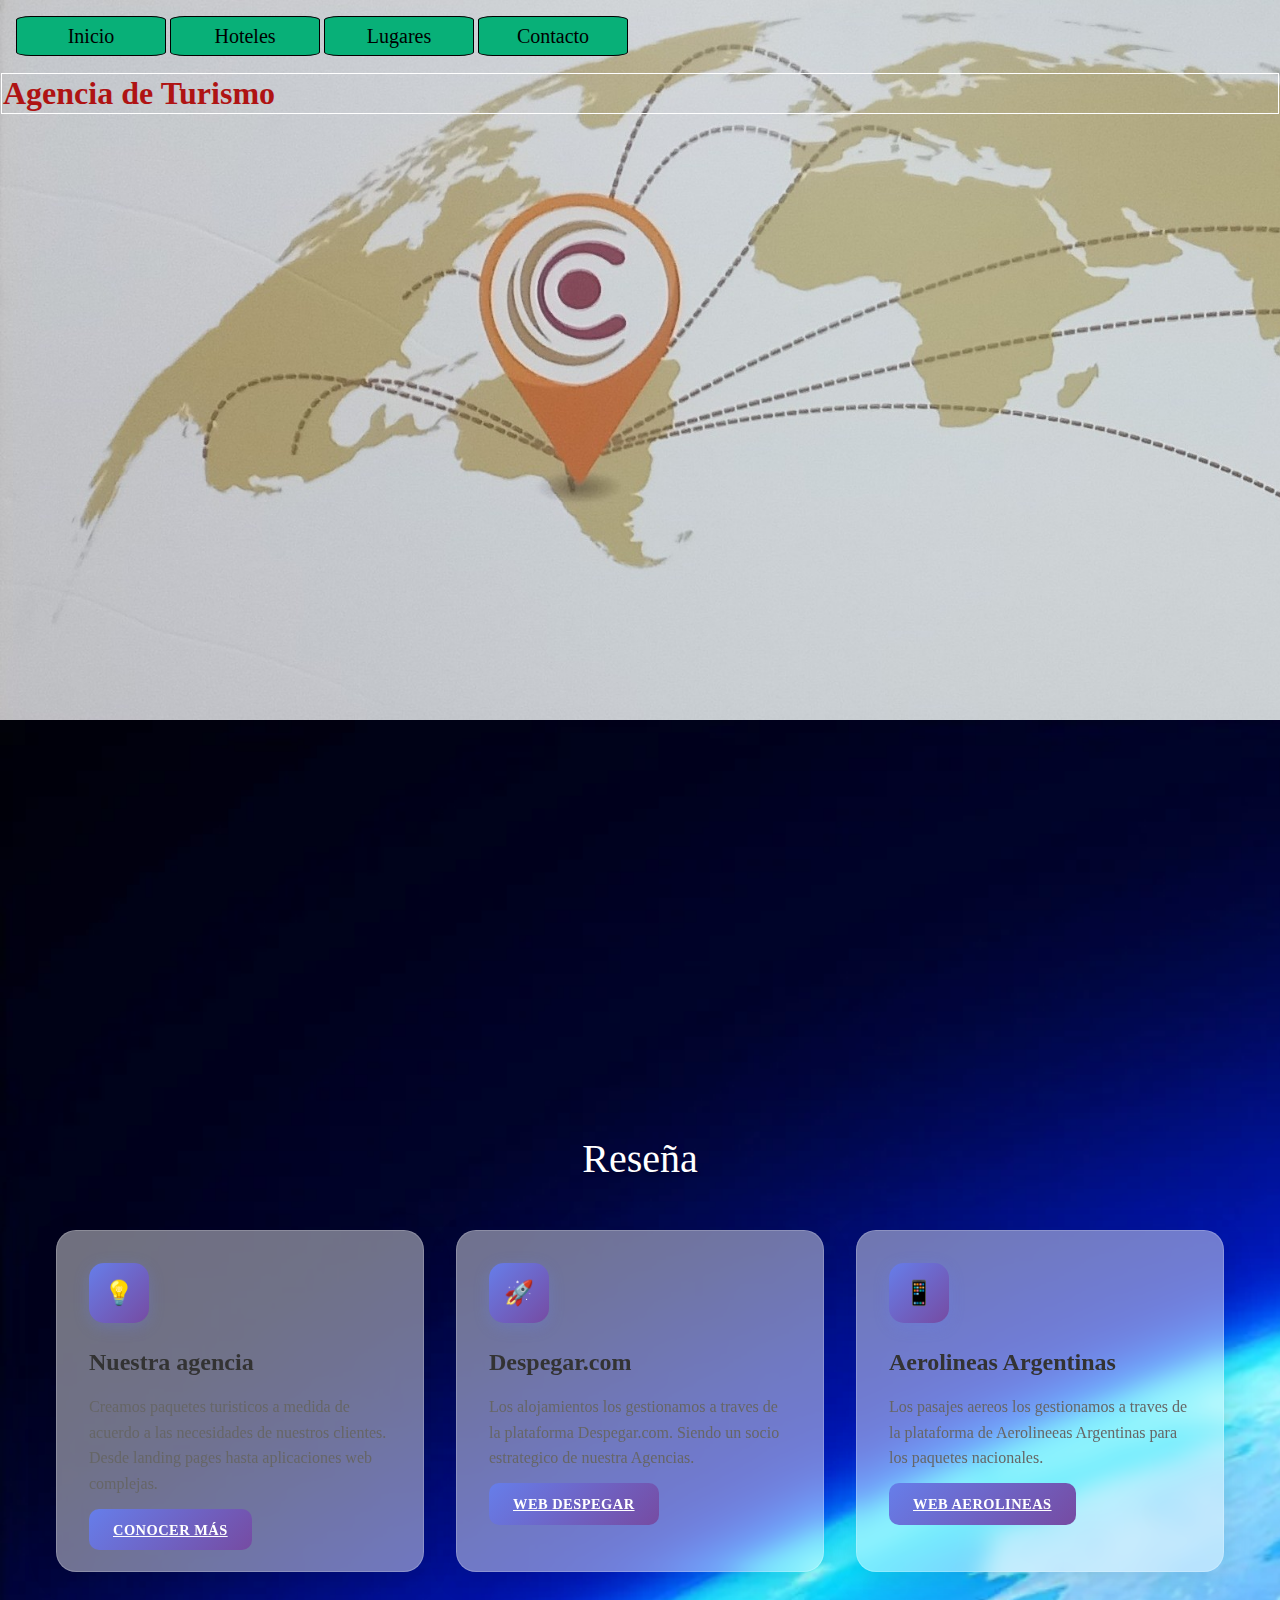
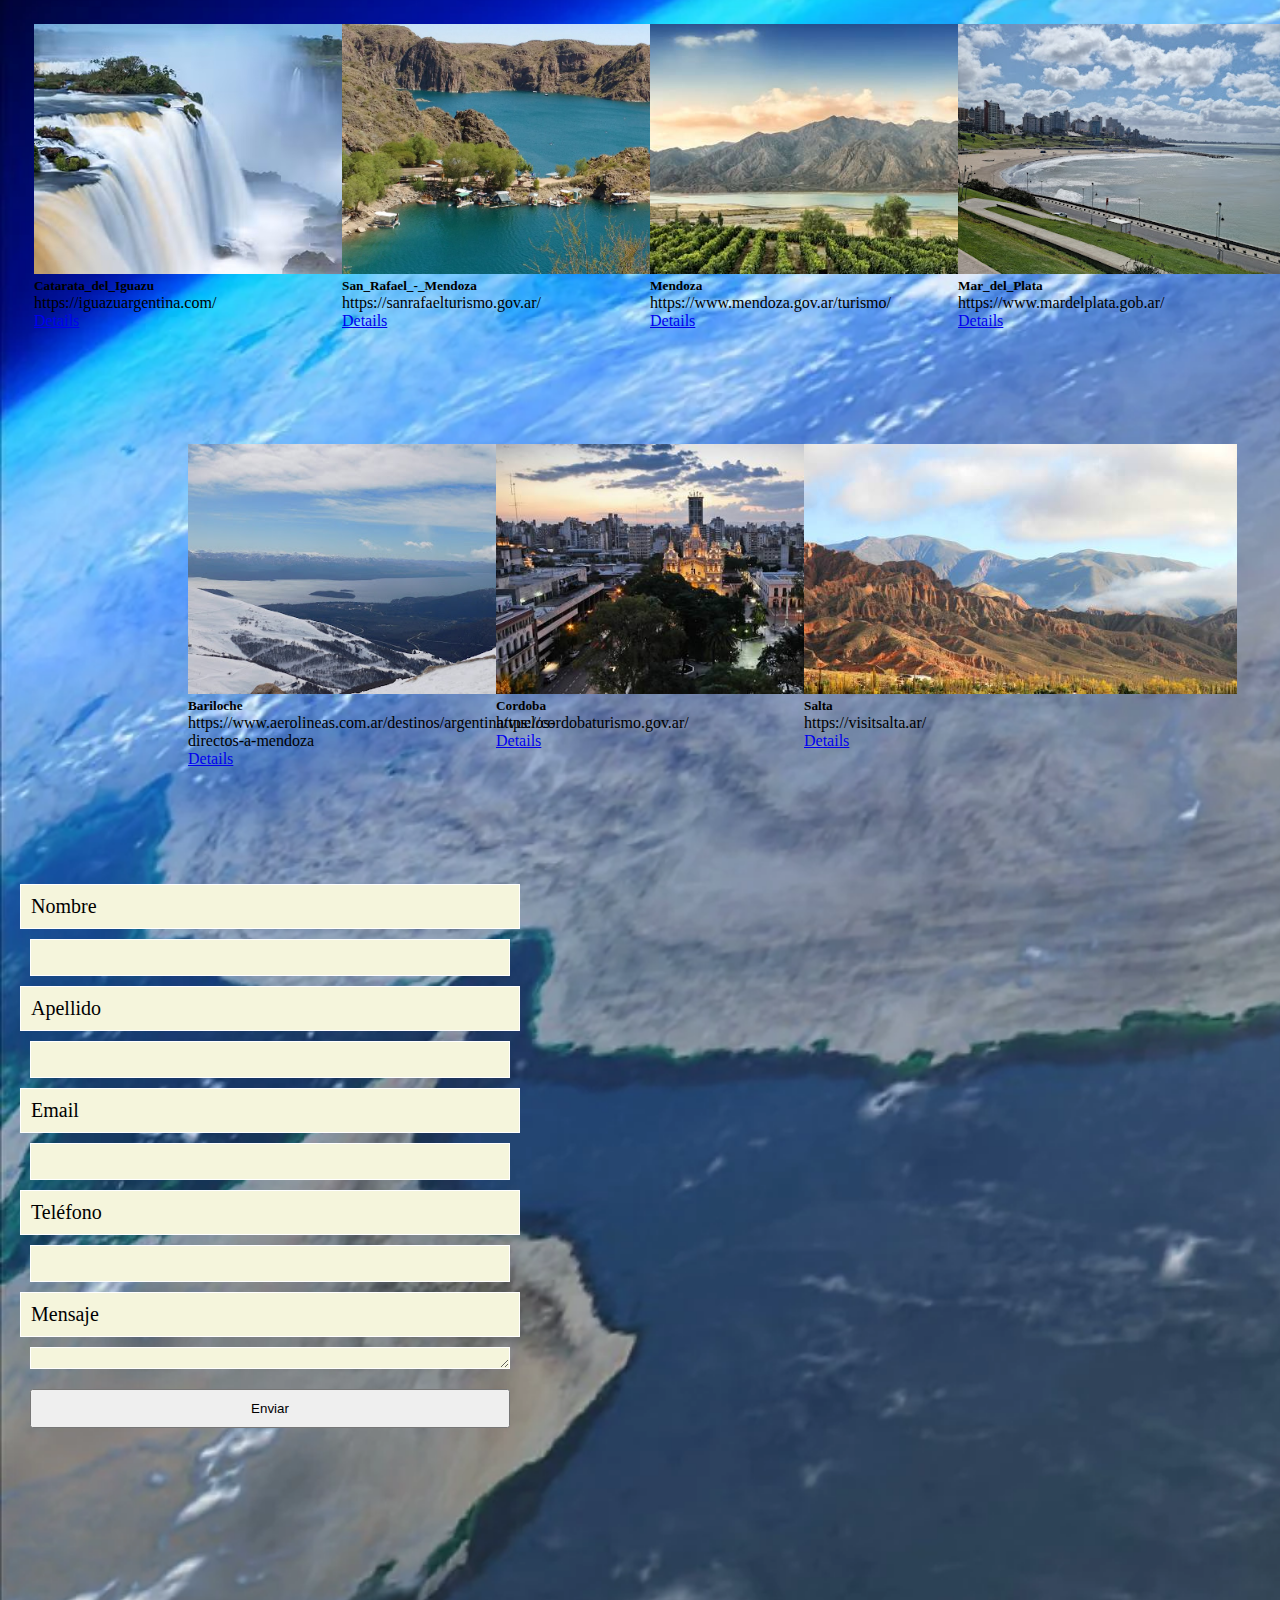
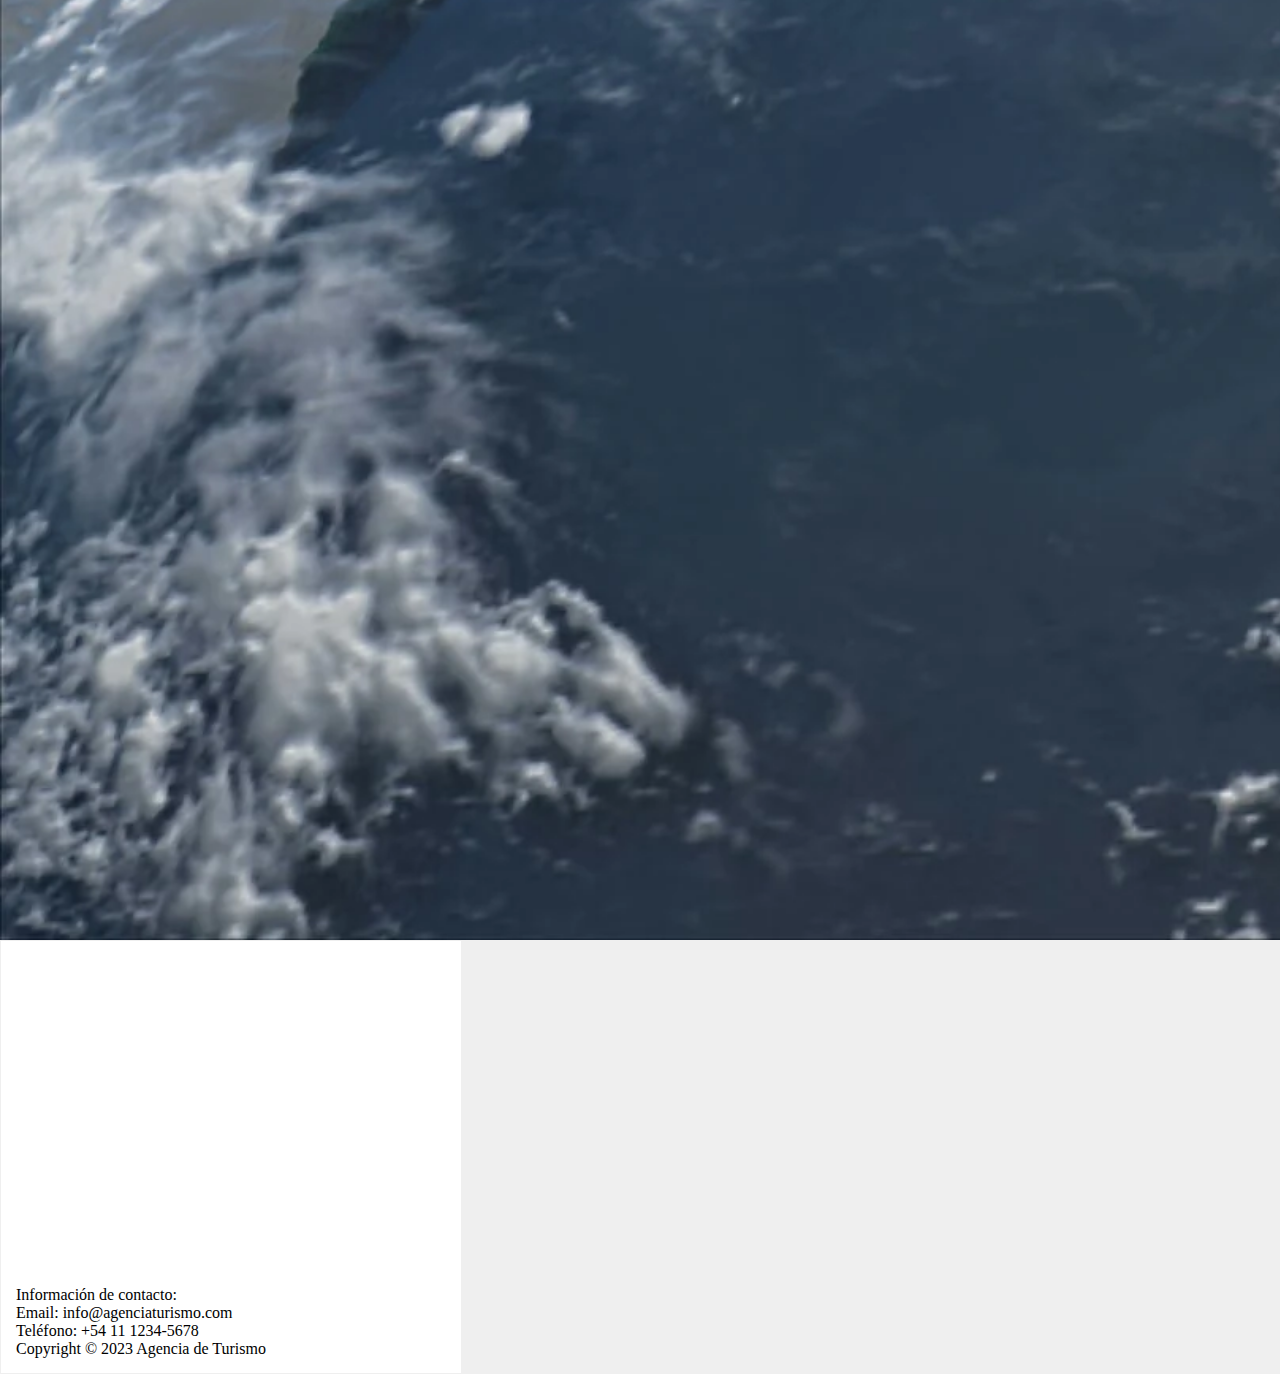
<file: index.html>
<!DOCTYPE html>
<html lang="es">
<head>
    <meta charset="UTF-8">
    <meta name="viewport" content="width=device-width, initial-scale=1.0">
    <title>Agencia_de_turismo</title>
    <link rel="stylesheet" href="style.css">
</head>
<body>
    <header class="fondotelon">
        <nav class="header-menu">
            <ul>
                <li class="cuatro"><a href="index.html">Inicio</a></li>
                <li class="cuatro"><a href="hoteles.html">Hoteles</a></li>
                <li class="cuatro"><a href="details.html">Lugares</a></li>
                <li class="cuatro"><a href="contact.html">Contacto</a></li>
            </ul>
        </nav>
        <div>
            <h1>Agencia de Turismo</h1>
            
        </div>
    </header>
    <main class="fondotelon2">
        <div>
            <div class="video">
                <iframe 
                width="681" 
                height="383" 
                src="https://www.youtube.com/embed/tdcB-qHb_7Q" 
                title="Mendoza, Manso Destino" 
                frameborder="0" 
                allow="accelerometer; autoplay; clipboard-write; encrypted-media; gyroscope; picture-in-picture; web-share" 
                referrerpolicy="strict-origin-when-cross-origin" 
                allowfullscreen
                >
                </iframe>   
            </div>
            <div>
                <section class="papers-section">
                    <h2 class="section-title">Reseña</h2>
        
                    <div class="papers-grid">
                        <div class="paper">
                            <div class="paper-icon">💡</div>
                            <h3 class="paper-title">Nuestra agencia</h3>
                            <p class="paper-description">
                            Creamos paquetes turisticos a medida de acuerdo a las necesidades de nuestros clientes.                            Desde landing pages hasta aplicaciones web complejas.
                            </p>
                            <a href="#footer" class="paper-button">Conocer Más</a>
                        </div>
            
                        <div class="paper">
                            <div class="paper-icon">🚀</div>
                            <h3 class="paper-title">Despegar.com</h3>
                            <p class="paper-description">
                            Los alojamientos los gestionamos a traves de la plataforma Despegar.com.
                            Siendo un socio estrategico de nuestra Agencias.
                            </p>
                            <a href="https://www.despegar.com" target="_blank" class="paper-button">Web Despegar</a>
                        </div>
            
                        <div class="paper">
                            <div class="paper-icon">📱</div>
                            <h3 class="paper-title">Aerolineas Argentinas</h3>
                            <p class="paper-description">
                            Los pasajes aereos los gestionamos a traves de la plataforma de Aerolineeas Argentinas para los paquetes nacionales.
                            </p>
                            <a href="https://www.aerolineas.com.ar" target="_blank" class="paper-button">Web Aerolineas</a>
                        </div>
                    </div>
                </section>
            </div>
            <div class="container-box2">
                <div class="eventos" id='eventscomp'>
            
                </div>
            </div>
            <div>
                <form action="https://formspree.io/f/xnndkbdo" method="POST">
                    <label for="nombre">Nombre</label>
                    <input type="text" name="nombre">
                    <label for="apellido">Apellido</label>
                    <input type="text" name="apellido">
                    <label for="email">Email</label>
                    <input type="email" name="email">
                    <label for="telefono">Teléfono</label>
                    <input type="number" name="telefono">
                    <label for="mensaje">Mensaje</label>
                    <textarea name="" id="" cols="30" rows="10"></textarea>
                    <button type="submit">Enviar</button>
                </form>
            </div>
        </div>
           
    </main>   
    <footer>
        <div class="container-maps">
            <iframe 
            src="https://www.google.com/maps/embed?pb=!1m18!1m12!1m3!1d3286.279375897679!2d-58.49042842521637!3d-34.54648115447598!2m3!1f0!2f0!3f0!3m2!1i1024!2i768!4f13.1!3m3!1m2!1s0x95bcb6c049b27a89%3A0xb4aff81f5c83b76b!2sDot%20Baires%20Shopping!5e0!3m2!1ses!2sar!4v1748189427335!5m2!1ses!2sar" 
            width="400" 
            height="300" 
            style="border:0;" 
            allowfullscreen="" 
            loading="lazy" 
            referrerpolicy="no-referrer-when-downgrade">
            </iframe>
        </div>
        <div>
            <p>Información de contacto:</p>
            <p>Email: info@agenciaturismo.com</p>
            <p>Teléfono: +54 11 1234-5678</p>
            <p>Copyright &copy; 2023 Agencia de Turismo</p>
        </div>
    </footer>
    <script src="js/target.js"></script>
    <script src="js/home.js"></script>
    <!-- <script src="js/checks.js"></script> -->
    <!-- <script src="js/filters.js"></script> -->
</body>
</html>
</file>
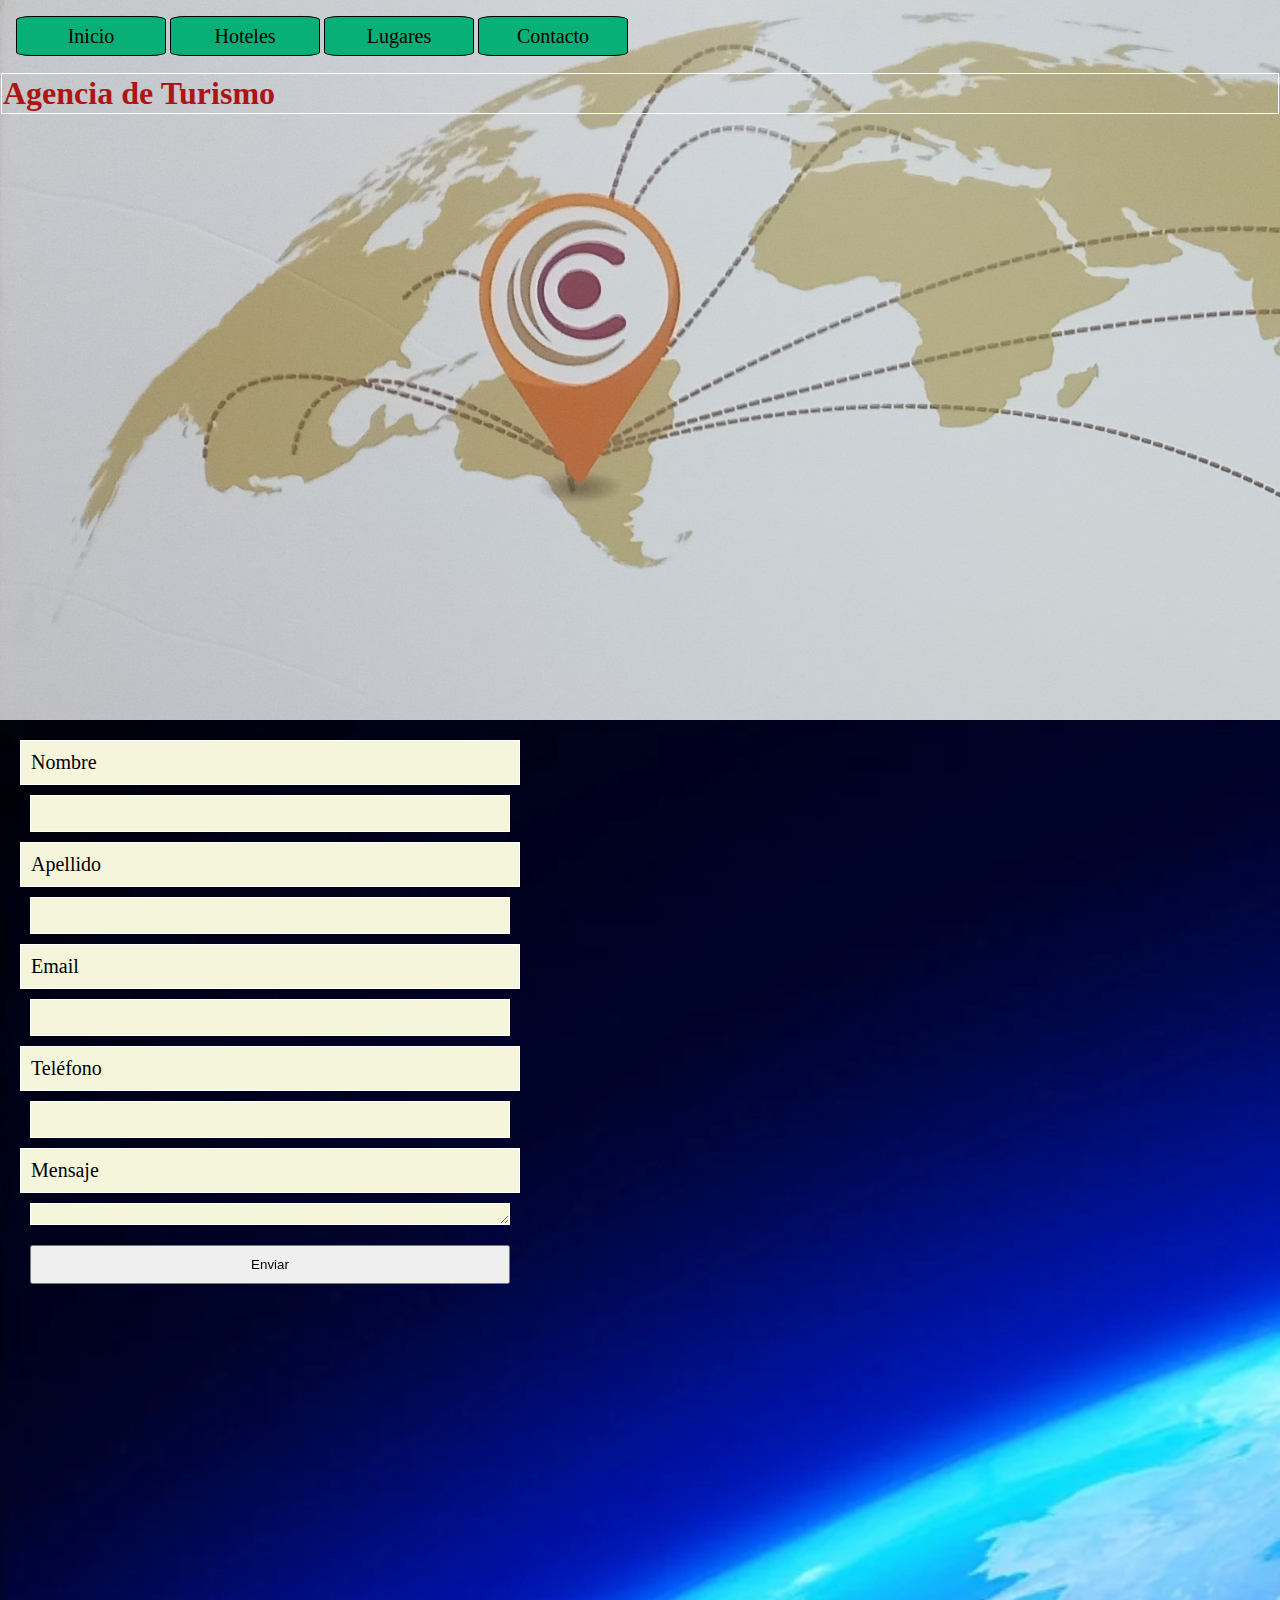
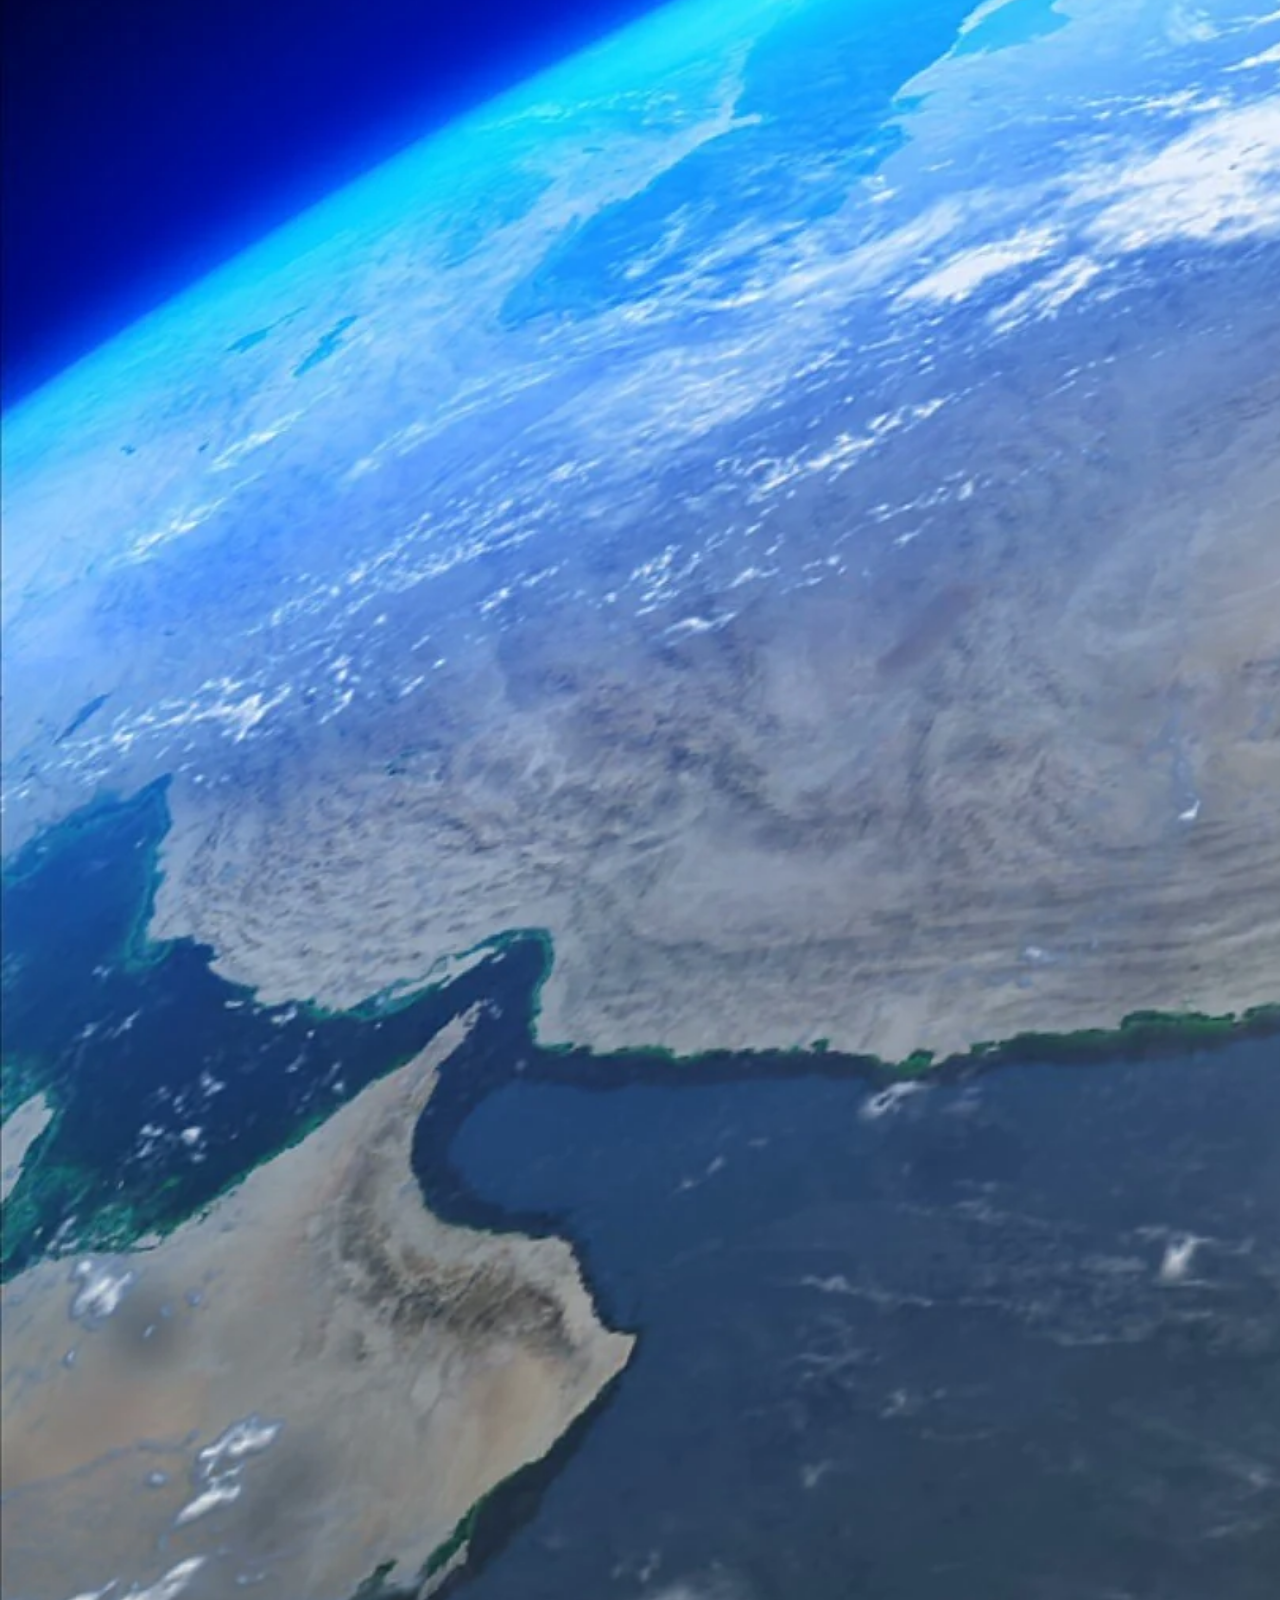
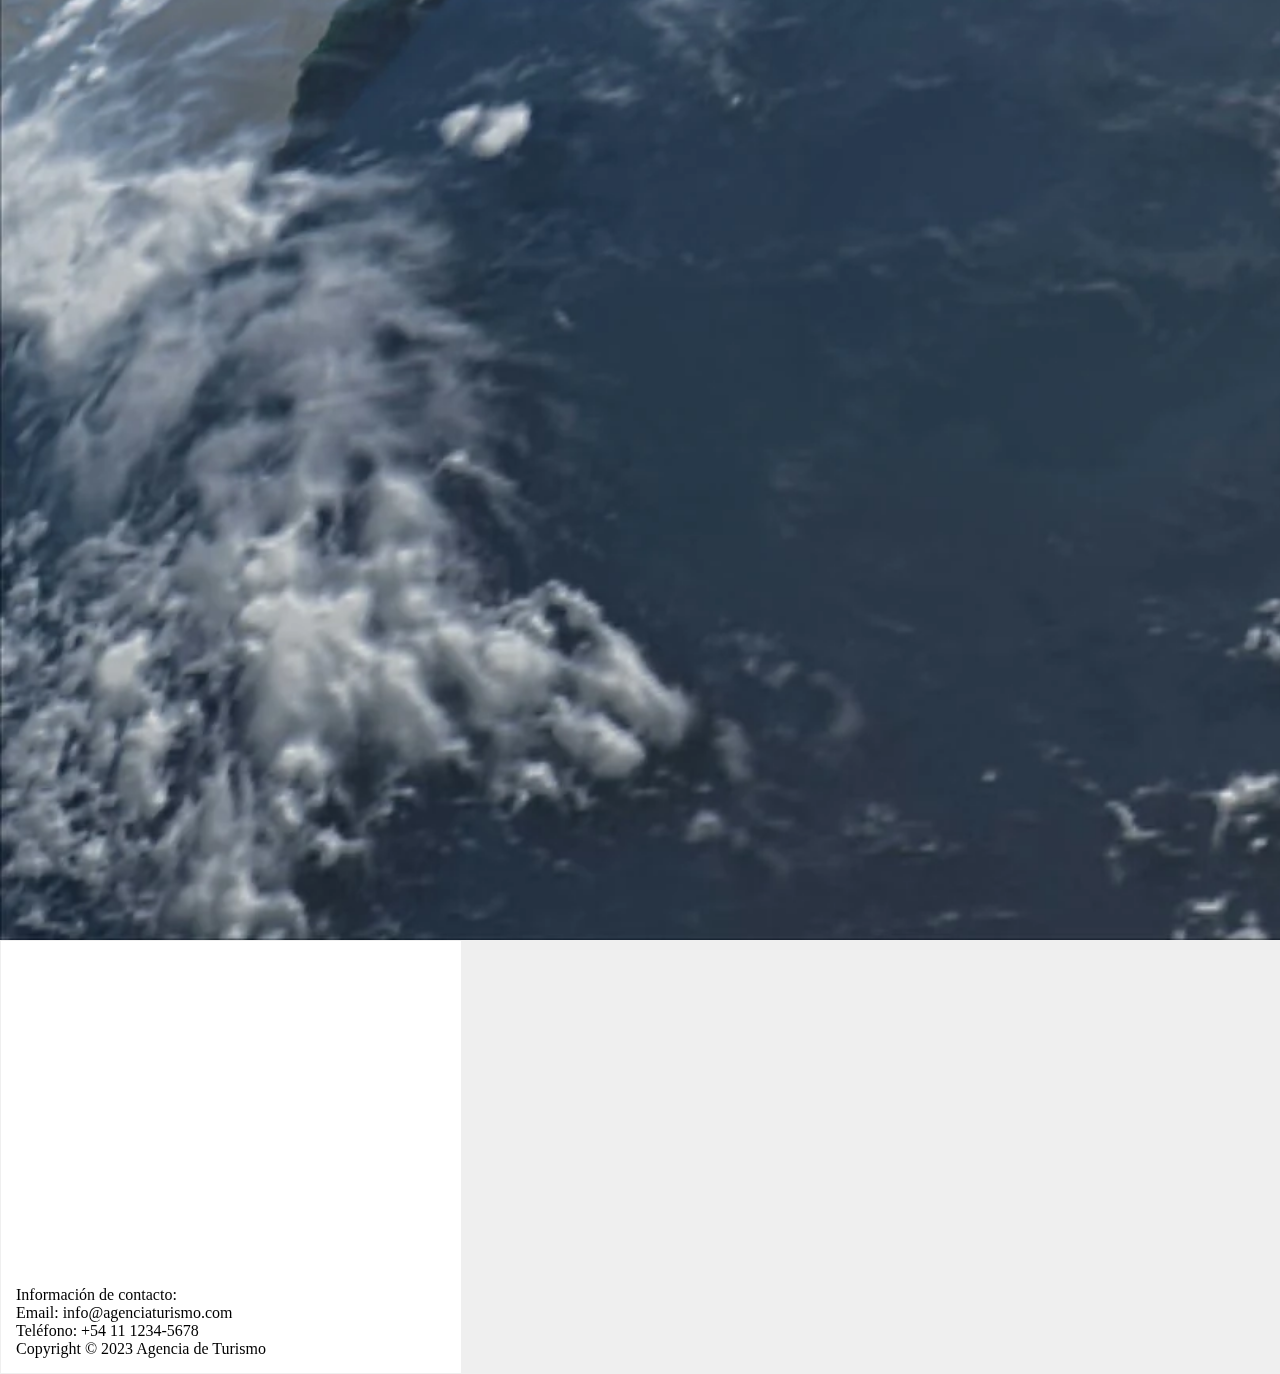
<file: contact.html>
<!DOCTYPE html>
<html lang="es">
<head>
    <meta charset="UTF-8">
    <meta name="viewport" content="width=device-width, initial-scale=1.0">
    <title>Agencia_de_turismo</title>
    <link rel="stylesheet" href="style.css">
</head>
<body>
    <header class="fondotelon">
        <nav class="header-menu">
            <ul>
                <li class="cuatro"><a href="index.html">Inicio</a></li>
                <li class="cuatro"><a href="hoteles.html">Hoteles</a></li>
                <li class="cuatro"><a href="details.html">Lugares</a></li>
                <li class="cuatro"><a href="contact.html">Contacto</a></li>
            </ul>
        </nav>
        <div>
            <h1>Agencia de Turismo</h1>
            
        </div>
    </header>
    <main class="fondotelon2">
        
        <form action="https://formspree.io/f/xnndkbdo" method="POST">
            <label for="nombre">Nombre</label>
            <input type="text" name="nombre">
            <label for="apellido">Apellido</label>
            <input type="text" name="apellido">
            <label for="email">Email</label>
            <input type="email" name="email">
            <label for="telefono">Teléfono</label>
            <input type="number" name="telefono">
            <label for="mensaje">Mensaje</label>
            <textarea name="" id="" cols="30" rows="10"></textarea>
            <button type="submit">Enviar</button>
        </form>
|           

    </main>   
    <footer>
        <div class="container-maps">
            <iframe 
            src="https://www.google.com/maps/embed?pb=!1m18!1m12!1m3!1d3286.279375897679!2d-58.49042842521637!3d-34.54648115447598!2m3!1f0!2f0!3f0!3m2!1i1024!2i768!4f13.1!3m3!1m2!1s0x95bcb6c049b27a89%3A0xb4aff81f5c83b76b!2sDot%20Baires%20Shopping!5e0!3m2!1ses!2sar!4v1748189427335!5m2!1ses!2sar" 
            width="400" 
            height="300" 
            style="border:0;" 
            allowfullscreen="" 
            loading="lazy" 
            referrerpolicy="no-referrer-when-downgrade">
            </iframe>
        </div>
        <div>
            <p>Información de contacto:</p>
            <p>Email: info@agenciaturismo.com</p>
            <p>Teléfono: +54 11 1234-5678</p>
            <p>Copyright &copy; 2023 Agencia de Turismo</p>
        </div>
    </footer>
    <script src="js/home.js"></script>
</body>
</html>
</file>
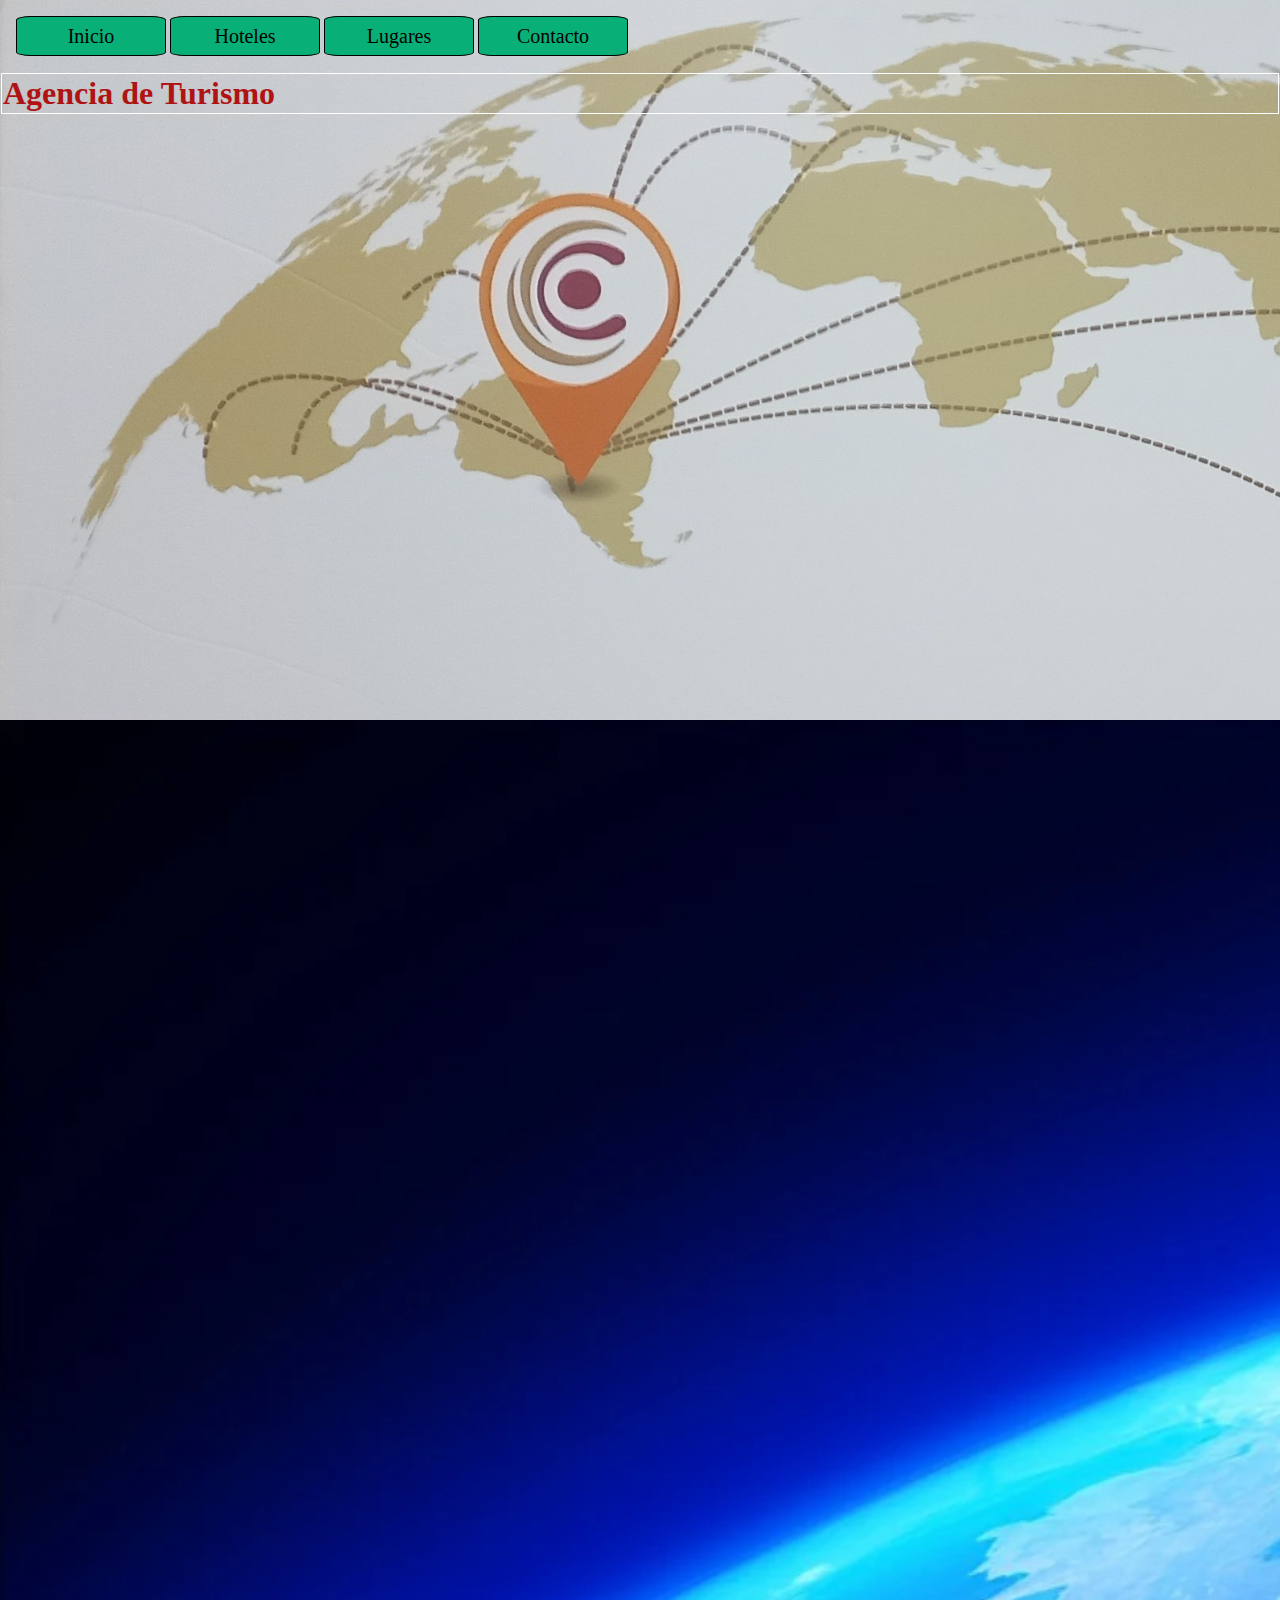
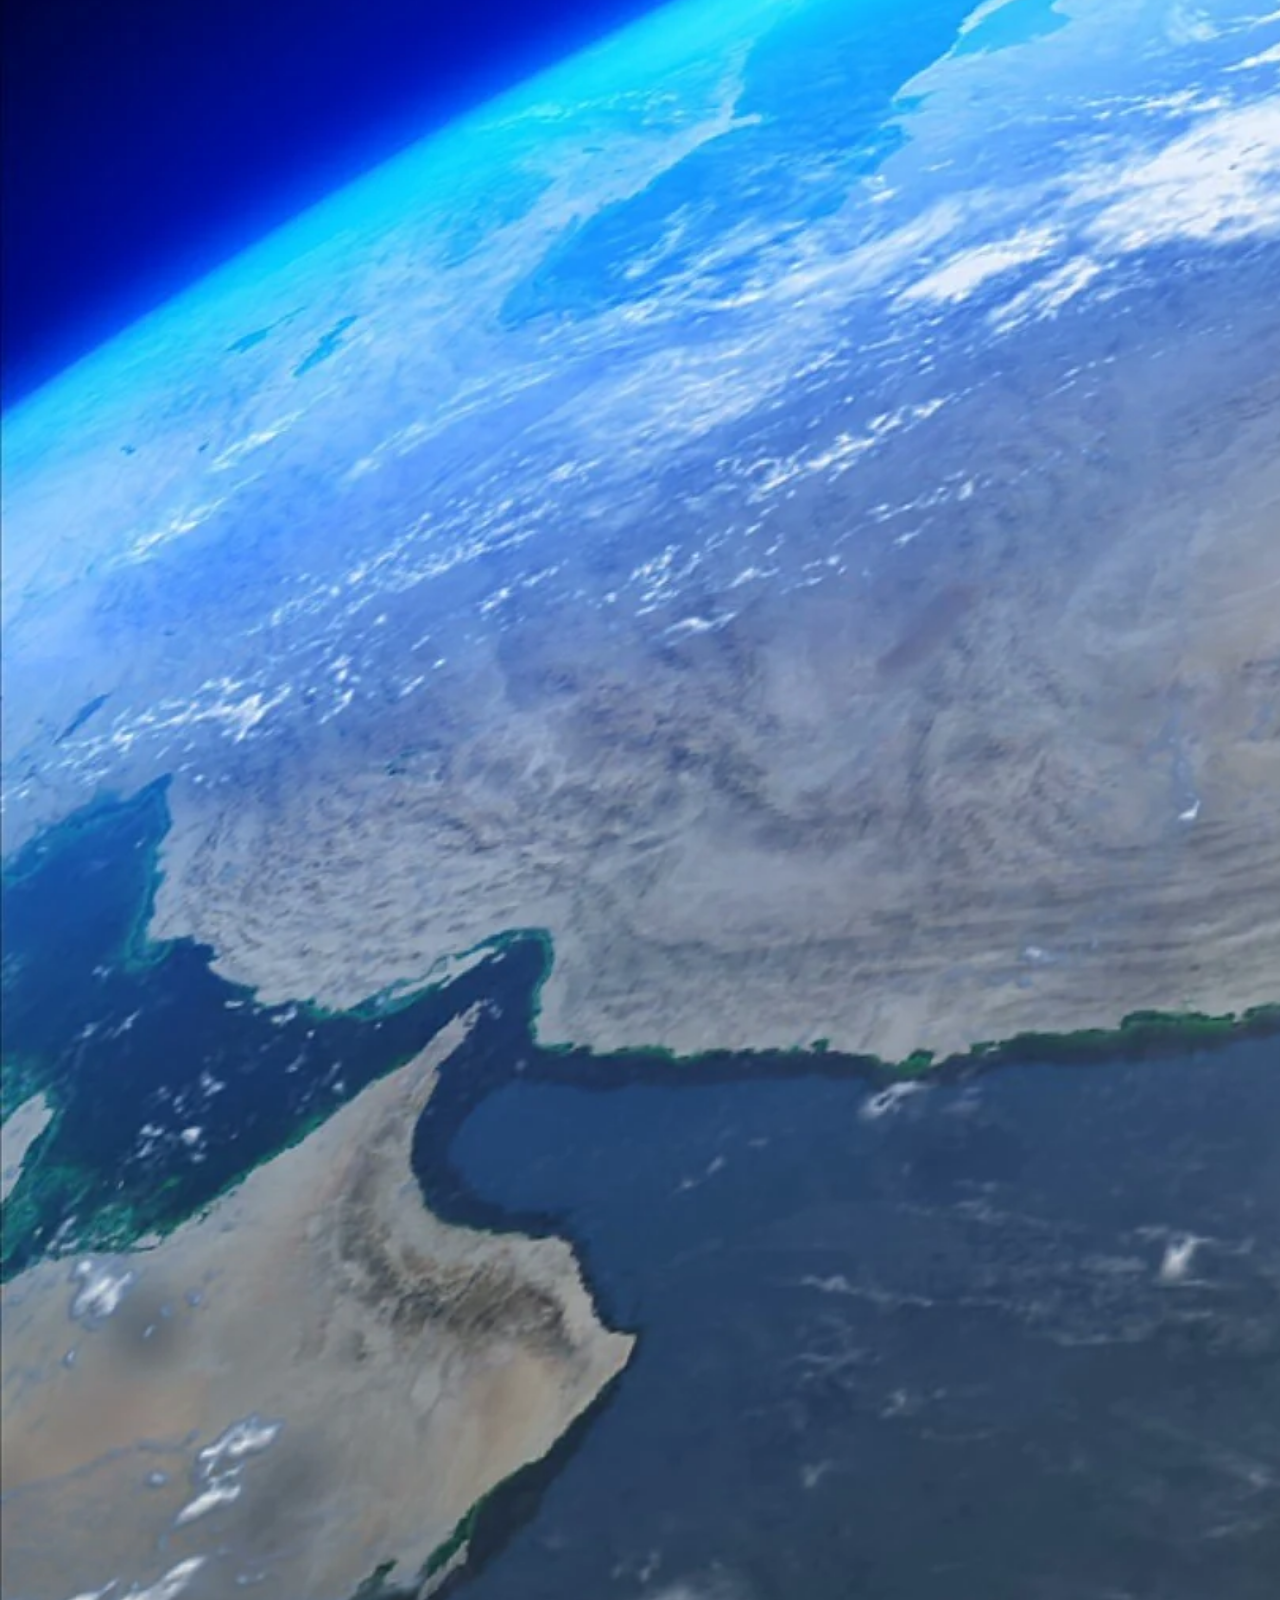
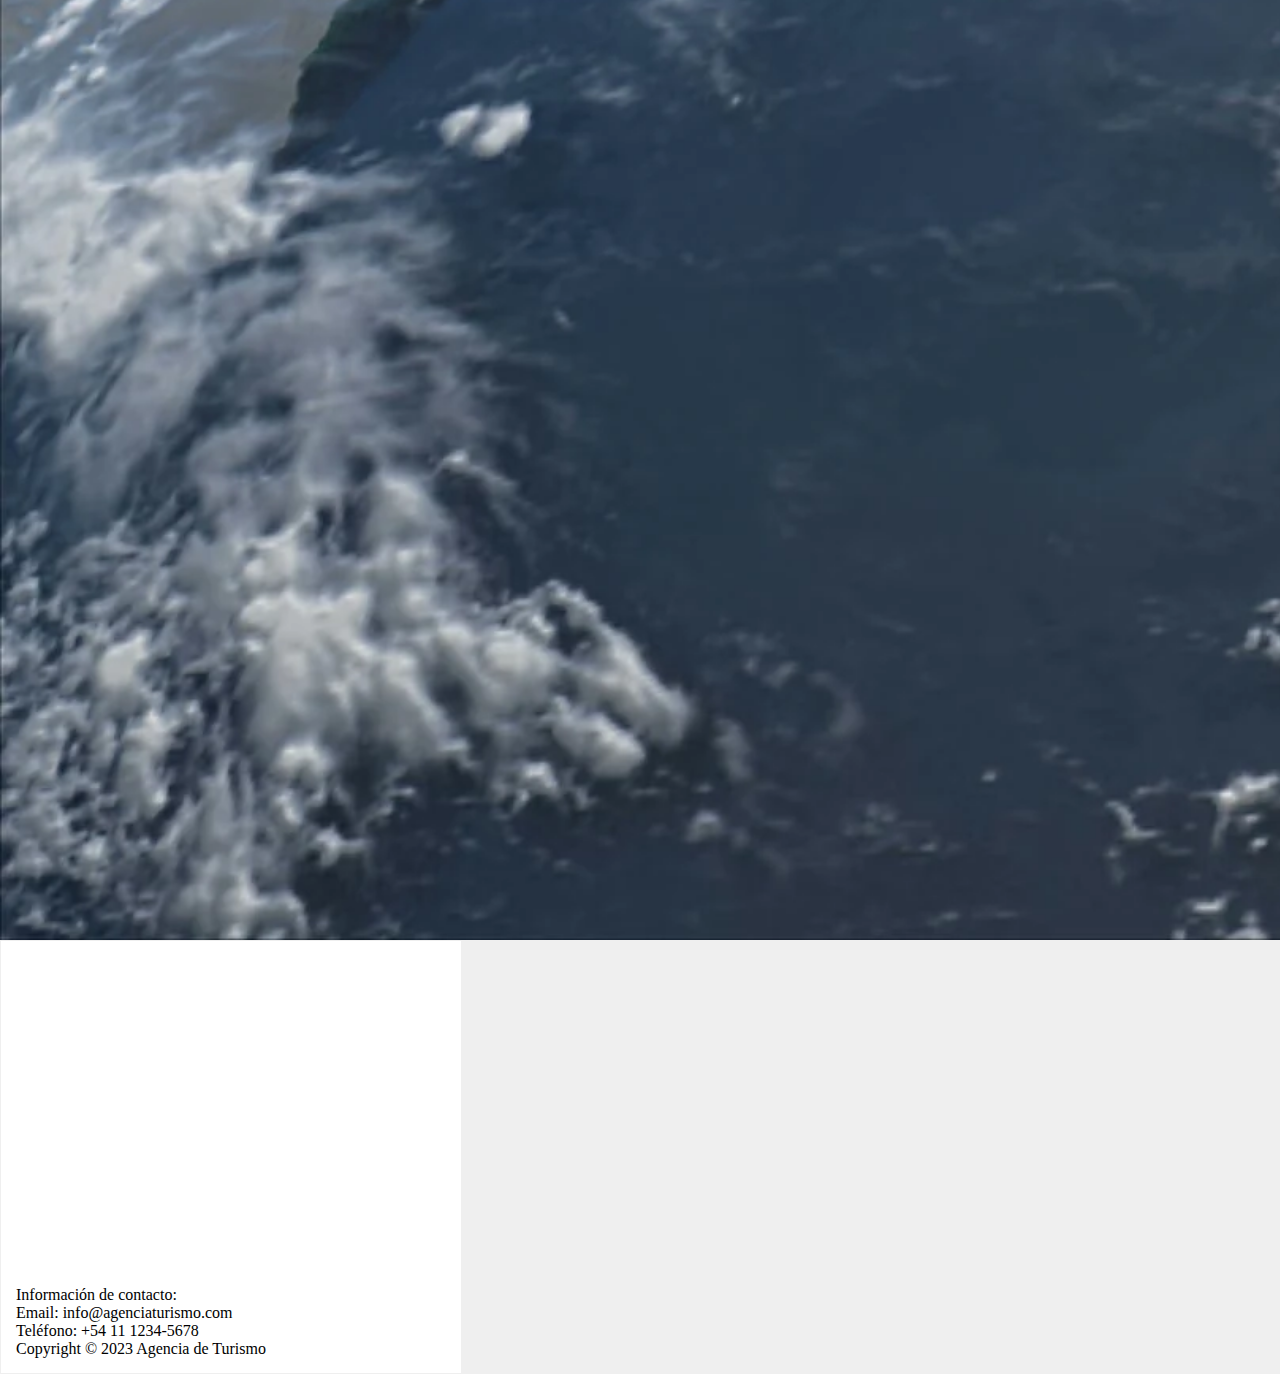
<file: details.html>
<!DOCTYPE html>
<html lang="es">
<head>
    <meta charset="UTF-8">
    <meta name="viewport" content="width=device-width, initial-scale=1.0">
    <title>Agencia_de_turismo</title>
    <link rel="stylesheet" href="style.css">
</head>
<body>
    <header class="fondotelon">
        <nav class="header-menu">
            <ul>
                <li class="cuatro"><a href="index.html">Inicio</a></li>
                <li class="cuatro"><a href="hoteles.html">Hoteles</a></li>
                <li class="cuatro"><a href="details.html">Lugares</a></li>
                <li class="cuatro"><a href="contact.html">Contacto</a></li>
            </ul>
        </nav>
        <div>
            <h1>Agencia de Turismo</h1>
            
        </div>
    </header>
    <main class="fondotelon2">
        <div>

        </div>
        <div class="container-box2">
            <div class="eventos" id='detailscomp'>
            
            </div>
        </div>
        
    </main>   
    <footer>
        <div class="container-maps">
            <iframe 
            src="https://www.google.com/maps/embed?pb=!1m18!1m12!1m3!1d3286.279375897679!2d-58.49042842521637!3d-34.54648115447598!2m3!1f0!2f0!3f0!3m2!1i1024!2i768!4f13.1!3m3!1m2!1s0x95bcb6c049b27a89%3A0xb4aff81f5c83b76b!2sDot%20Baires%20Shopping!5e0!3m2!1ses!2sar!4v1748189427335!5m2!1ses!2sar" 
            width="400" 
            height="300" 
            style="border:0;" 
            allowfullscreen="" 
            loading="lazy" 
            referrerpolicy="no-referrer-when-downgrade">
            </iframe>
        </div>
        <div>
            <p>Información de contacto:</p>
            <p>Email: info@agenciaturismo.com</p>
            <p>Teléfono: +54 11 1234-5678</p>
            <p>Copyright &copy; 2023 Agencia de Turismo</p>
        </div>
    </footer>
    <script src="js/home.js"></script>
    <script src="js/details.js"></script>
</body>
</html>
</file>
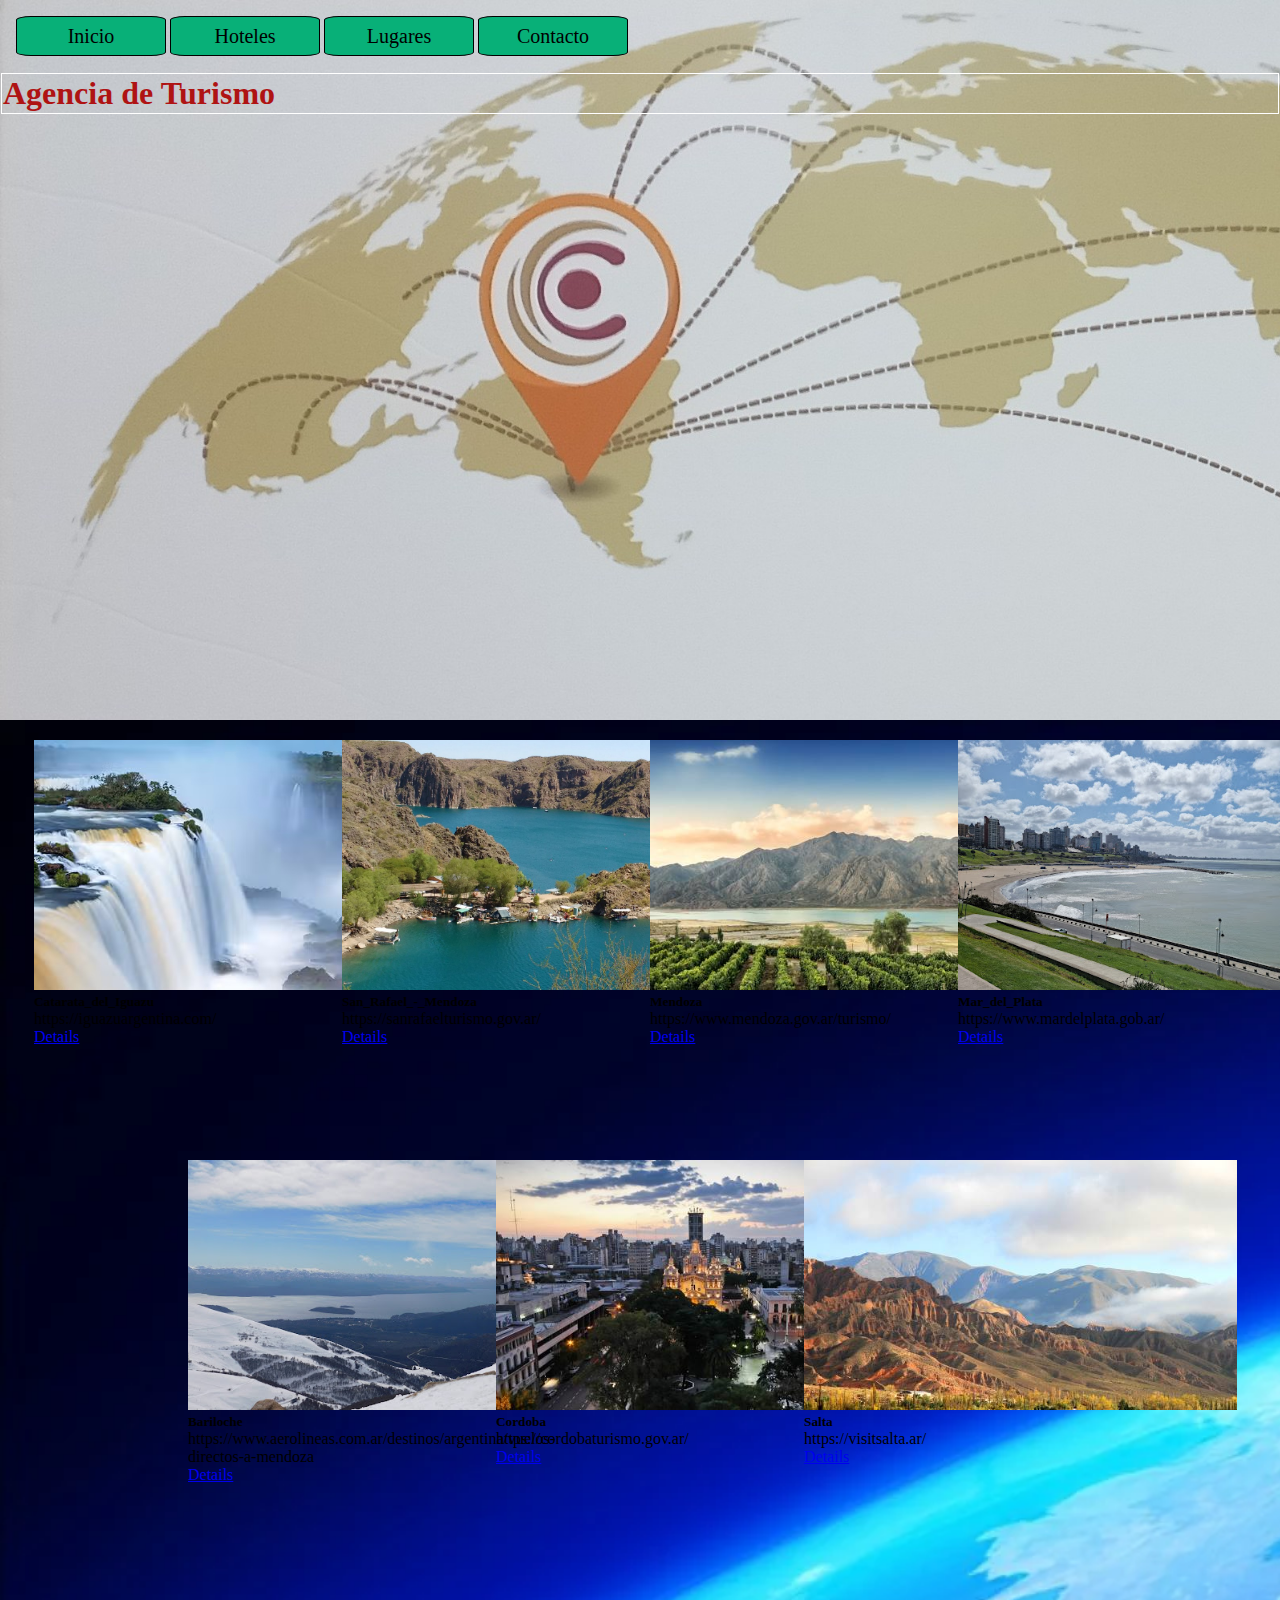
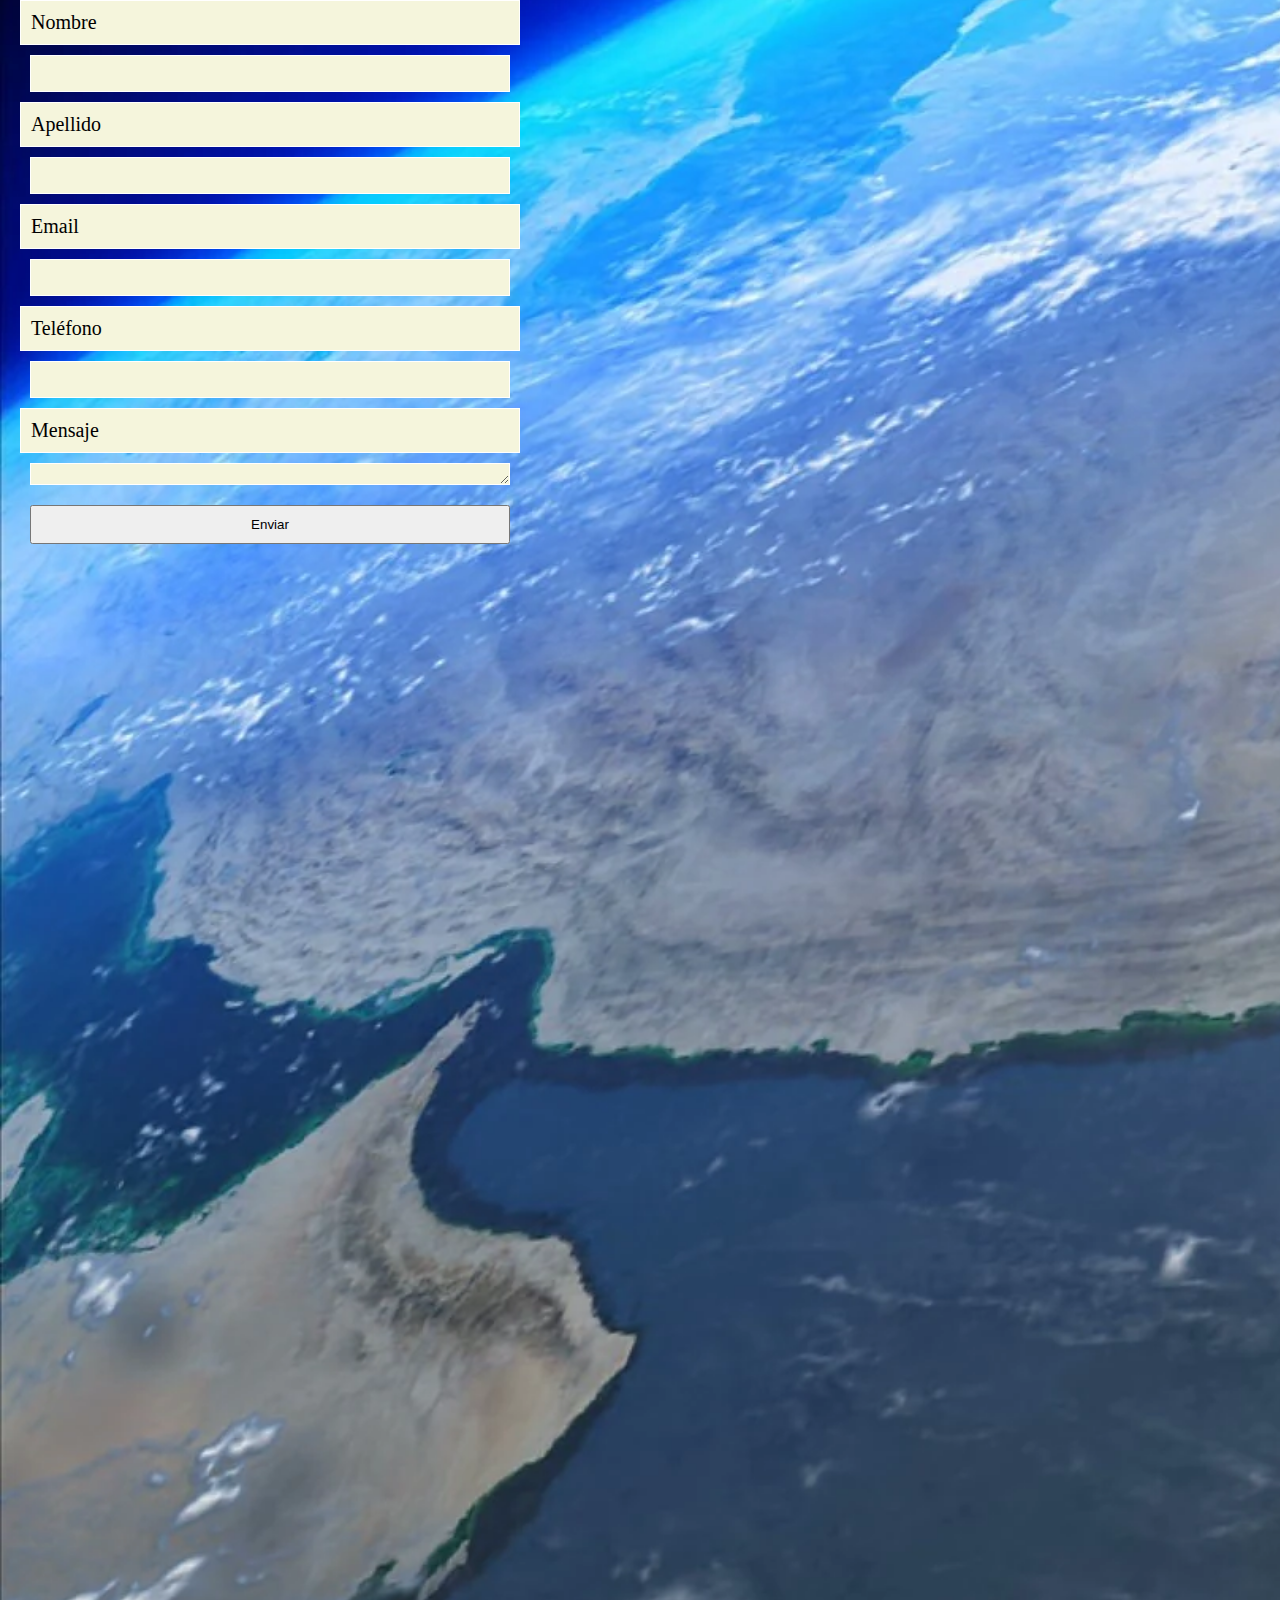
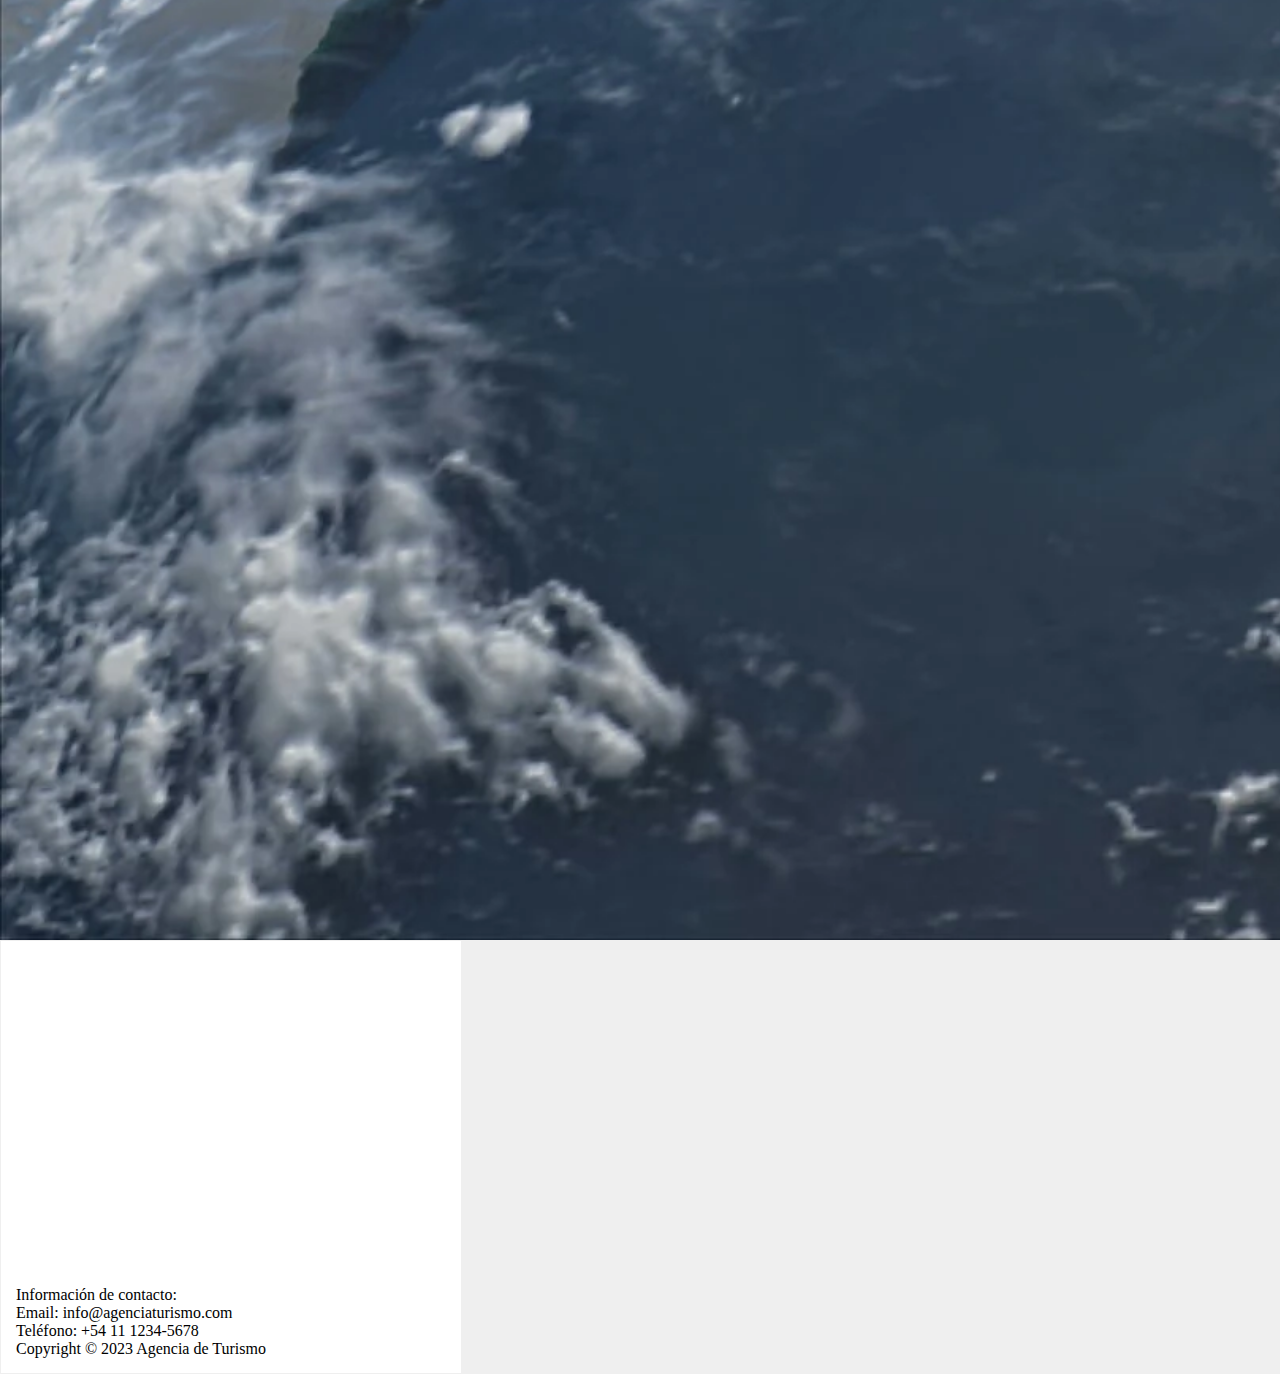
<file: hoteles.html>
<!DOCTYPE html>
<html lang="es">
<head>
    <meta charset="UTF-8">
    <meta name="viewport" content="width=device-width, initial-scale=1.0">
    <title>Agencia_de_turismo</title>
    <link rel="stylesheet" href="style.css">
</head>
<body>
    <header class="fondotelon">
        <nav class="header-menu">
            <ul>
                <li class="cuatro"><a href="index.html">Inicio</a></li>
                <li class="cuatro"><a href="hoteles.html">Hoteles</a></li>
                <li class="cuatro"><a href="details.html">Lugares</a></li>
                <li class="cuatro"><a href="contact.html">Contacto</a></li>
            </ul>
        </nav>
        <div>
            <h1>Agencia de Turismo</h1>
            
        </div>
    </header>
    <main class="fondotelon2">
        <div>
            <div class="container-box2">
                <div class="eventos" id='eventscomp'>
            
                </div>
            </div>
            <div>
                <form action="https://formspree.io/f/xnndkbdo" method="POST">
                    <label for="nombre">Nombre</label>
                    <input type="text" name="nombre">
                    <label for="apellido">Apellido</label>
                    <input type="text" name="apellido">
                    <label for="email">Email</label>
                    <input type="email" name="email">
                    <label for="telefono">Teléfono</label>
                    <input type="number" name="telefono">
                    <label for="mensaje">Mensaje</label>
                    <textarea name="" id="" cols="30" rows="10"></textarea>
                    <button type="submit">Enviar</button>
                </form>
            </div>
        </div>
           
    </main>   
    <footer>
        <div class="container-maps">
            <iframe 
            src="https://www.google.com/maps/embed?pb=!1m18!1m12!1m3!1d3286.279375897679!2d-58.49042842521637!3d-34.54648115447598!2m3!1f0!2f0!3f0!3m2!1i1024!2i768!4f13.1!3m3!1m2!1s0x95bcb6c049b27a89%3A0xb4aff81f5c83b76b!2sDot%20Baires%20Shopping!5e0!3m2!1ses!2sar!4v1748189427335!5m2!1ses!2sar" 
            width="400" 
            height="300" 
            style="border:0;" 
            allowfullscreen="" 
            loading="lazy" 
            referrerpolicy="no-referrer-when-downgrade">
            </iframe>
        </div>
        <div>
            <p>Información de contacto:</p>
            <p>Email: info@agenciaturismo.com</p>
            <p>Teléfono: +54 11 1234-5678</p>
            <p>Copyright &copy; 2023 Agencia de Turismo</p>
        </div>
    </footer>
    <script src="js/home.js"></script>
</body>
</html>
</file>
<file: style.css>
* {
    padding: 0;
    margin: 0;
    box-sizing: border-box;
}

.fondotelon{
    background-image: url(js/imagen/fondo_destino.jpg);
    height: 80vh;
    background-repeat: no-repeat;
    background-size: cover;
}

.fondotelon2{
    background-image: url(js/imagen/imagen_world.webp);
    height: 100vh;
    background-repeat: no-repeat;
    background-size: cover;
}


@media screen and (min-width: 1200px) and (max-width: 1400px) {
    .fondotelon2{
            background-image: url(js/imagen/imagen_world.webp);
            height: 380vh;
    }
}

@media screen and (min-width: 768px) and (max-width: 1200px) {
    .fondotelon2{
            background-image: url(js/imagen/imagen_world.webp);
            height: 500vh;
    }
}

@media screen and (max-width: 767px) {
    .fondotelon2{
            background-image: url(js/imagen/imagen_world.webp);
            height: 980vh;
    }
}

.img-fit{
    height: 250px;
    object-fit: cover;
}

.container-box{
    min-height: 100vh;
    display: flex;
    flex-direction: column;
    justify-content: center;
}

.container-box2{
    min-height: 40vh;
    display: flex;
    justify-content: space-around;
    flex-wrap: wrap;
}

.video{
    display: flex;
    justify-content: center;
}


.eventos{
    margin: 20px;
    display: flex;
    flex-wrap: wrap;
    justify-content: center;
    gap: 20px;
}

h1 {
    border: 1px solid white;
    padding: 1px;
    margin: 1px;
    font-weight: bold;
    color: rgb(175, 19, 19);
}

header
{
    display: flex;
    flex-direction: column;
}

main
{
    display: flex;
    flex-wrap: wrap;
}

footer
{
    display: inline-block;
    text-decoration: none;
    background-color: white;
    color: black;
    margin: 1px;
    padding: 15px;
}

body {
    background-color: rgb(239, 239, 239);
}

nav {
    display: flex;
    flex-direction: column;
    text-decoration: none;
    color: black;
    margin: 1px;
    padding: 15px;
}

nav a{
    text-decoration: none;
    color: black;
    font-size: 20px;
}

nav a:hover {
    color: white;
    background-color: black;
}

.cuatro {
    text-decoration: none;
    display: inline-block;
    border: 1px solid black;
    border-radius: 10%;
    background-color: rgb(8, 176, 120);
    width: 150px;
    height: 40px;
    text-align: center;
    padding: 8px;
}

.container-maps{
    width: 90%;
    margin: 10px;
    padding: 5px;
    display: flex;
    flex-wrap: wrap;
}

.maps{
    padding: 5px;
}

form{
    width: 500px; 
    height:300px;
    margin: 20px;
    font-size: 20px;
    display: flex;
    flex-direction: column;
}

label{
    padding: 10px;
    border: 1px solid white;
    background-color:beige;
}

input{
    margin: 10px;
    padding: 10px;
    border: 1px solid white;
    background-color:beige;
}

textarea{
    margin: 10px;
    padding: 10px;
    border: 1px solid white;
    background-color:beige;
}

button{
    margin: 10px;
    padding: 10px
}

.card{
    width: 400px;
    height: 400px;
    border-radius: 10%;
}

.quantity-input {
    max-width: 80px;
}

.buy-section {
    border-top: 1px solid #dee2e6;
    padding-top: 15px;
    margin-top: 15px;
}

.status-message {
    margin-top: 10px;
    padding: 8px 12px;
    border-radius: 4px;
    font-size: 0.9em;
    font-weight: 500;
}

.status-success {
    background-color: #d1edff;
    color: #0c63e4;
    border: 1px solid #b8daff;
}

.status-error {
    background-color: #f8d7da;
    color: #721c24;
    border: 1px solid #f5c6cb;
}

.btn-buy {
    background: linear-gradient(135deg, #28a745 0%, #20c997 100%);
    border: none;
    transition: all 0.3s ease;
}

.btn-buy:hover {
    transform: translateY(-1px);
    box-shadow: 0 4px 12px rgba(40, 167, 69, 0.3);
}

.price-tag {
    font-size: 1.2em;
    font-weight: bold;
    color: #28a745;
}

.papers-section {
    max-width: 1200px;
    margin: 0 auto;
    padding: 2rem 0;
}

.section-title {
    text-align: center;
    color: white;
    font-size: 2.5rem;
    font-weight: 300;
    margin-bottom: 3rem;
    text-shadow: 0 2px 4px rgba(0,0,0,0.3);
}

.papers-grid {
    display: grid;
    grid-template-columns: repeat(3, 1fr);
    gap: 2rem;
    padding: 0 1rem;
}

.paper {
    background: rgba(255, 255, 255, 0.438);
    backdrop-filter: blur(10px);
    border-radius: 20px;
    padding: 2rem;
    box-shadow: 0 8px 32px rgba(0, 0, 0, 0.1);
    border: 1px solid rgba(255, 255, 255, 0.2);
    transition: all 0.3s cubic-bezier(0.4, 0, 0.2, 1);
    position: relative;
    overflow: hidden;
    }

    .paper::before {
        content: '';
        position: absolute;
        top: 0;
        left: 0;
        right: 0;
        height: 4px;
        background: linear-gradient(90deg, #667eea, #764ba2);
        transform: scaleX(0);
        transition: transform 0.3s ease;
    }

    .paper:hover {
        transform: translateY(-10px);
        box-shadow: 0 20px 40px rgba(0, 0, 0, 0.2);
    }

.paper:hover::before {
    transform: scaleX(1);
    }

.paper-icon {
    width: 60px;
    height: 60px;
    background: linear-gradient(135deg, #667eea, #764ba2);
    border-radius: 15px;
    display: flex;
    align-items: center;
    justify-content: center;
    margin-bottom: 1.5rem;
    font-size: 1.5rem;
    color: white;
    box-shadow: 0 4px 15px rgba(102, 126, 234, 0.3);
    }

.paper-title {
    color: #333;
    font-size: 1.5rem;
    font-weight: 600;
    margin-bottom: 1rem;
    line-height: 1.3;
    }

.paper-description {
    color: #666;
    font-size: 1rem;
    line-height: 1.6;
    margin-bottom: 1.5rem;
    }

.paper-button {
    background: linear-gradient(135deg, #667eea, #764ba2);
    color: white;
    border: none;
    padding: 0.8rem 1.5rem;
    border-radius: 10px;
    font-size: 0.9rem;
    font-weight: 600;
    cursor: pointer;
    transition: all 0.3s ease;
    text-transform: uppercase;
    letter-spacing: 0.5px;
    }

.paper-button:hover {
    transform: translateY(-2px);
    box-shadow: 0 5px 15px rgba(102, 126, 234, 0.4);
    }

/* Responsive Design - Siempre 3 papers en línea horizontal */
@media (max-width: 768px) {
.papers-grid {
    gap: 1rem;
    padding: 0 0.5rem;
    }
            
.section-title {
    font-size: 2rem;
    margin-bottom: 2rem;
    }
            
.paper {
    padding: 1.2rem;
    }
            
.paper-icon {
    width: 45px;
    height: 45px;
    font-size: 1.2rem;
    margin-bottom: 1rem;
    }
            
.paper-title {
    font-size: 1.1rem;
    margin-bottom: 0.8rem;
    }
            
.paper-description {
    font-size: 0.85rem;
    margin-bottom: 1rem;
    }
            
.paper-button {
    padding: 0.6rem 1rem;
    font-size: 0.8rem;
    }
}

@media (max-width: 480px) {
body {
    padding: 1rem 0.3rem;
    }
            
.papers-section {
    padding: 1rem 0;
    }
            
.section-title {
    font-size: 1.6rem;
    margin-bottom: 1.5rem;
    }
            
.papers-grid {
    gap: 0.8rem;
    padding: 0 0.3rem;
    }
            
.paper {
    padding: 1rem;
    }
            
.paper-icon {
    width: 40px;
    height: 40px;
    font-size: 1rem;
    margin-bottom: 0.8rem;
    }
            
.paper-title {
    font-size: 1rem;
    margin-bottom: 0.6rem;
    }
            
.paper-description {
    font-size: 0.8rem;
    line-height: 1.4;
    margin-bottom: 0.8rem;
    }
            
.paper-button {
    padding: 0.5rem 0.8rem;
    font-size: 0.75rem;
    }
}
</file>
